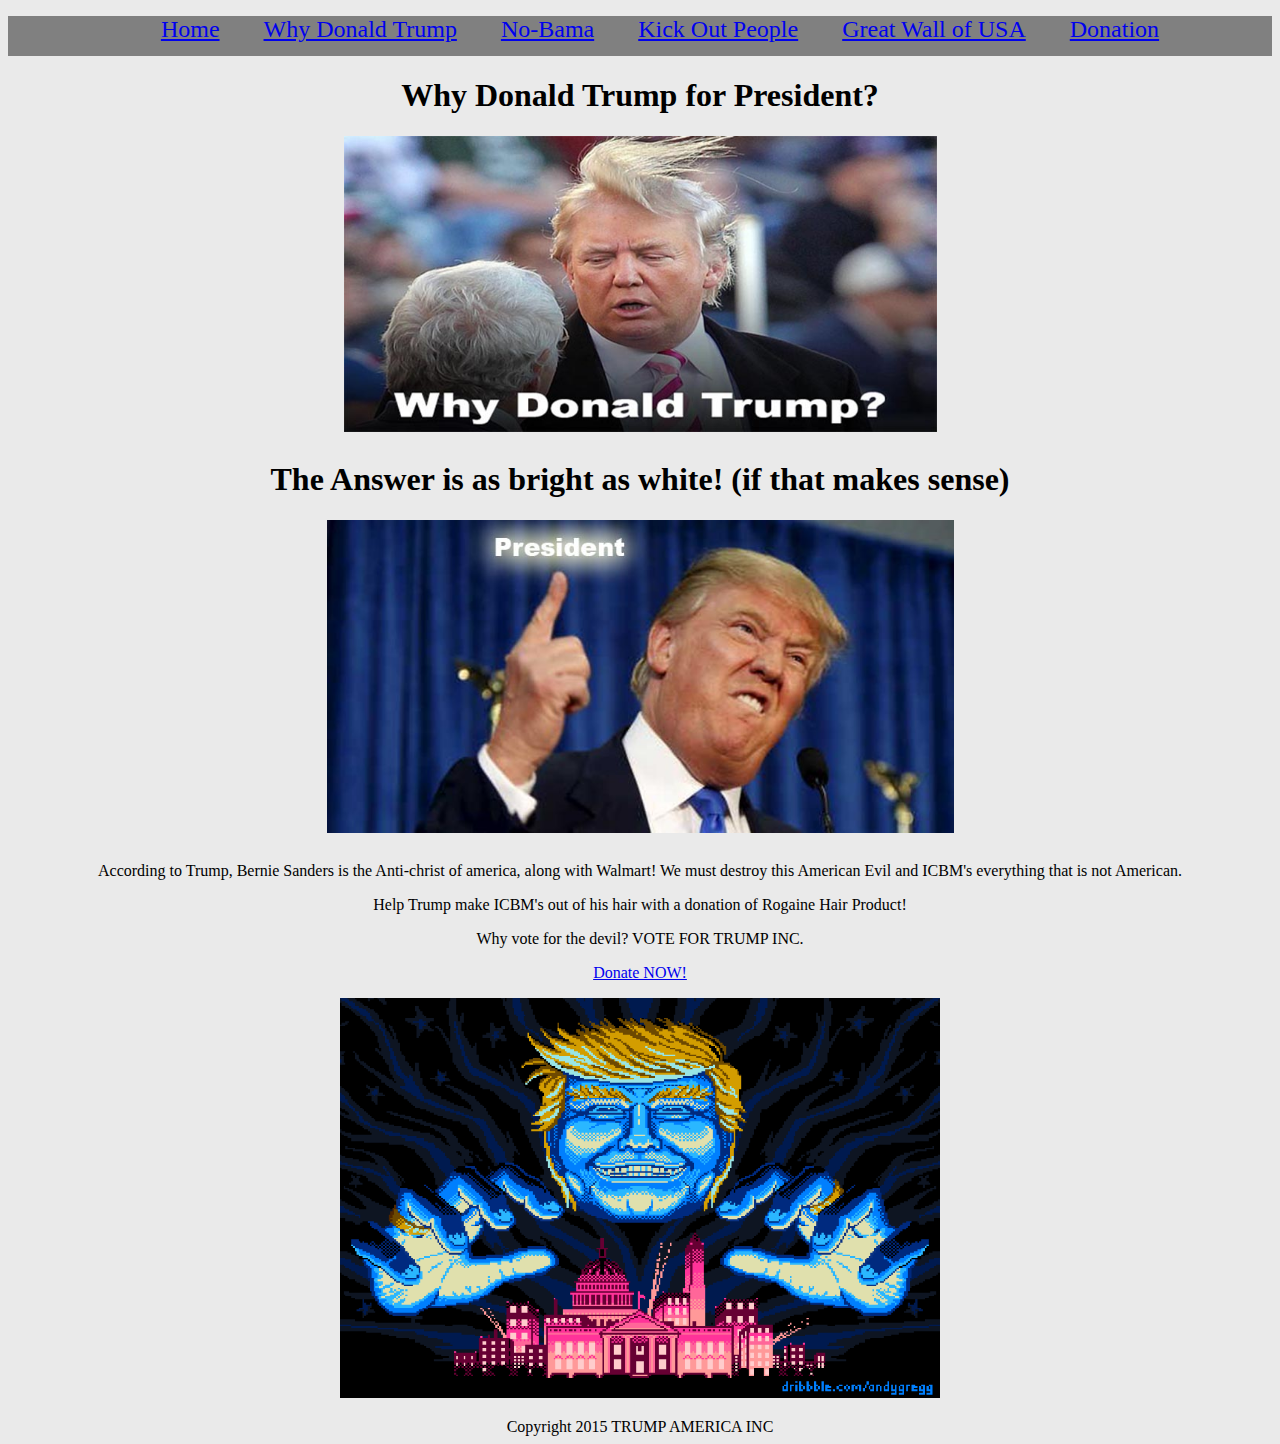
<file: whydonaldtrump.html>
<!DOCTYPE html>
<html>
<head>
	<title>Donald Trump Hair Fund</title>
	<link rel="stylesheet" type="text/css" href="styles/style-whydonaldtrump.css">
</head>
<body>
	<div id="navbar">
		<nav>
			<ul>
				<li><a href="index.html">Home</a></li>
				<li><a href="whydonaldtrump.html">Why Donald Trump</a></li>
				<li><a href="no-bama.html">No-Bama</a></li>
				<li><a href="kickoutpeople.html">Kick Out People</a></li>
				<li><a href="greatwallofusa.html">Great Wall of USA</a></li>
				<li><a href="donation.html">Donation</a></li>
			</ul>
		</nav>
	</div>
	<div>
		<h1>Why Donald Trump for President?</h1>
</div>
	
	<div>
		<article>
			<header>
				<h1><img src="images/whydonaldtrump.jpg" width="593" height="296"></h1>
				<h1>The Answer is as bright as white! (if that makes sense)		  </h1>
				<h1><img src="images/PresidentCEOGod.jpg" width="627" height="313"></h1>
	      </header>
			<p>According to Trump, Bernie Sanders is the Anti-christ of america, along with Walmart! We must destroy this American Evil and ICBM's everything that is not American.			</p>
			<p>Help Trump make ICBM's out of his hair with a donation of Rogaine Hair Product!			</p>
			<p>Why vote for the devil? VOTE FOR TRUMP INC.</p>
			<p><a href="donation.html">Donate NOW!</a></p>
			<p><img src="images/ruleusa.gif" width="600" height="400"></p>
		</article>
</div>
	<footer>Copyright 2015 TRUMP AMERICA INC</footer>
</body>
</html>
</file>
<file: styles/style-whydonaldtrump.css>
body {
	background-color: #EAEAEA;
	text-align: center;
}

li {
	display: inline;
	padding-left: 20px;
	padding-right: 20px;
	font-size: 24px;
	margin-top: 20px;
}

#navbar {
	width: 100%;
	background-color: gray;
	height: 40px;
	margin-top: 0;
}
</file>
